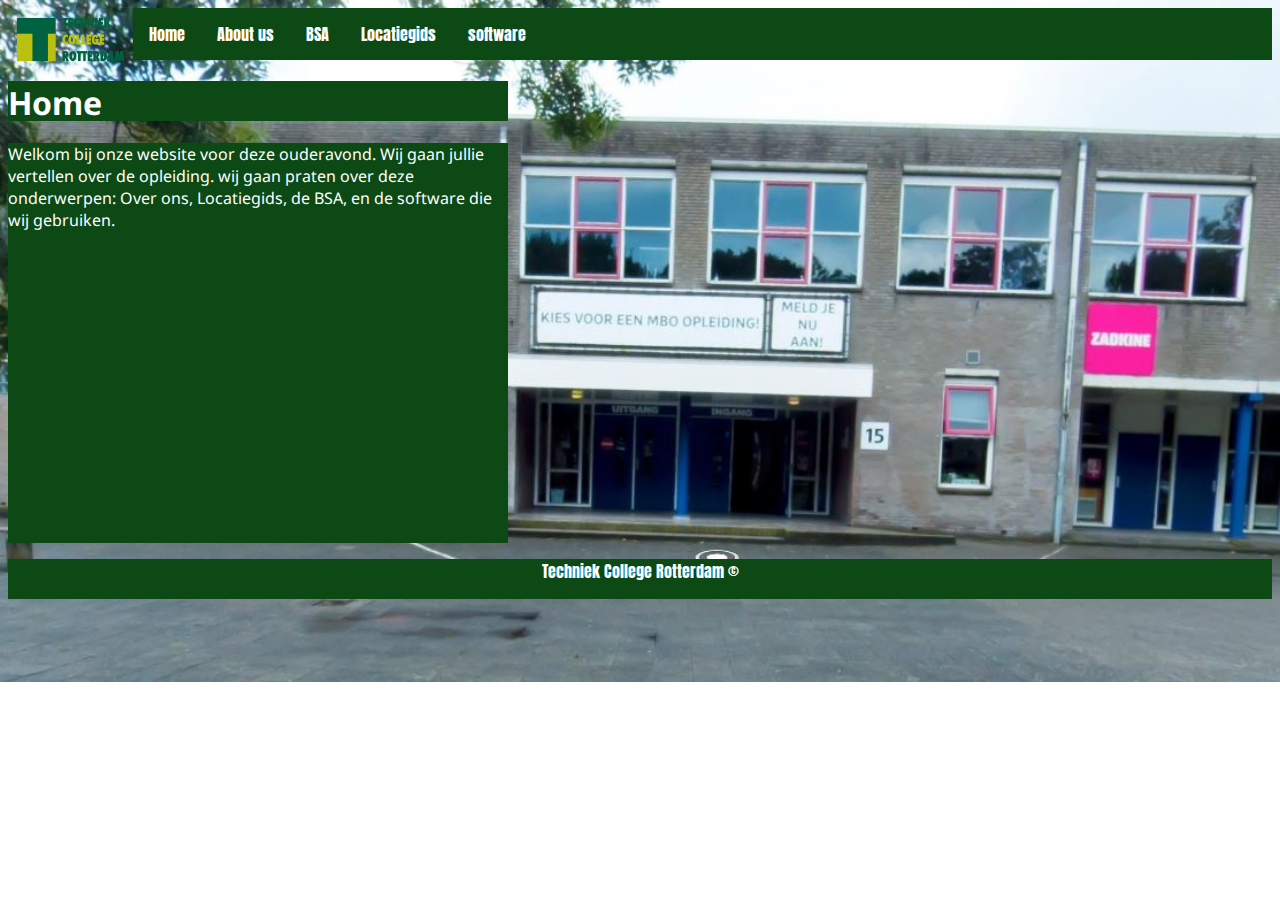
<file: index.html>
<!DOCTYPE html>
<html lang="nl">
<head>
    <meta charset="UTF-8">
    <meta http-equiv="X-UA-Compatible" content="IE=edge">
    <meta name="viewport" content="width=device-width, initial-scale=1.0">
    <link rel="stylesheet" href="style.css">
    <link rel="preconnect" href="https://fonts.googleapis.com">
<link rel="preconnect" href="https://fonts.gstatic.com" crossorigin>
<link href="https://fonts.googleapis.com/css2?family=Anton&display=swap" rel="stylesheet">
<link rel="preconnect" href="https://fonts.googleapis.com">
<link rel="preconnect" href="https://fonts.gstatic.com" crossorigin>
<link href="https://fonts.googleapis.com/css2?family=Noto+Sans:wght@300&display=swap" rel="stylesheet">
<meta name="viewport" content="width=device-width, initial-scale=1.0"> 
    <title>Document</title>
</head>
<body class="index">
    <header>
        <img src="/imgs/logo-techniek-college.png" alt="" class="tcrlogo">
        <ul>
            <li><a href="index.html" class="navbar">Home</a></li>
            <li><a href="aboutus.html" class="navbar">About us</a></li>
            <li><a href="BSA.html" class="navbar">BSA</a></li>
            <li><a href="locatiegids.html" class="navbar">Locatiegids</a></li>
            <li><a href="software.html" class="navbar">software</a></li>
          </ul> 
          <h1 class="title">Home</h1>
    </header>
    <div class="square1"> <p> Welkom bij onze website voor deze ouderavond. Wij gaan jullie vertellen over de opleiding. wij gaan praten over deze onderwerpen: Over ons, Locatiegids, de BSA, en de software die wij gebruiken.</p></div>

    <footer class="footer">
        <P class="footertext">Techniek College Rotterdam ©</P>
        </footer>


</body>
</html>
</file>
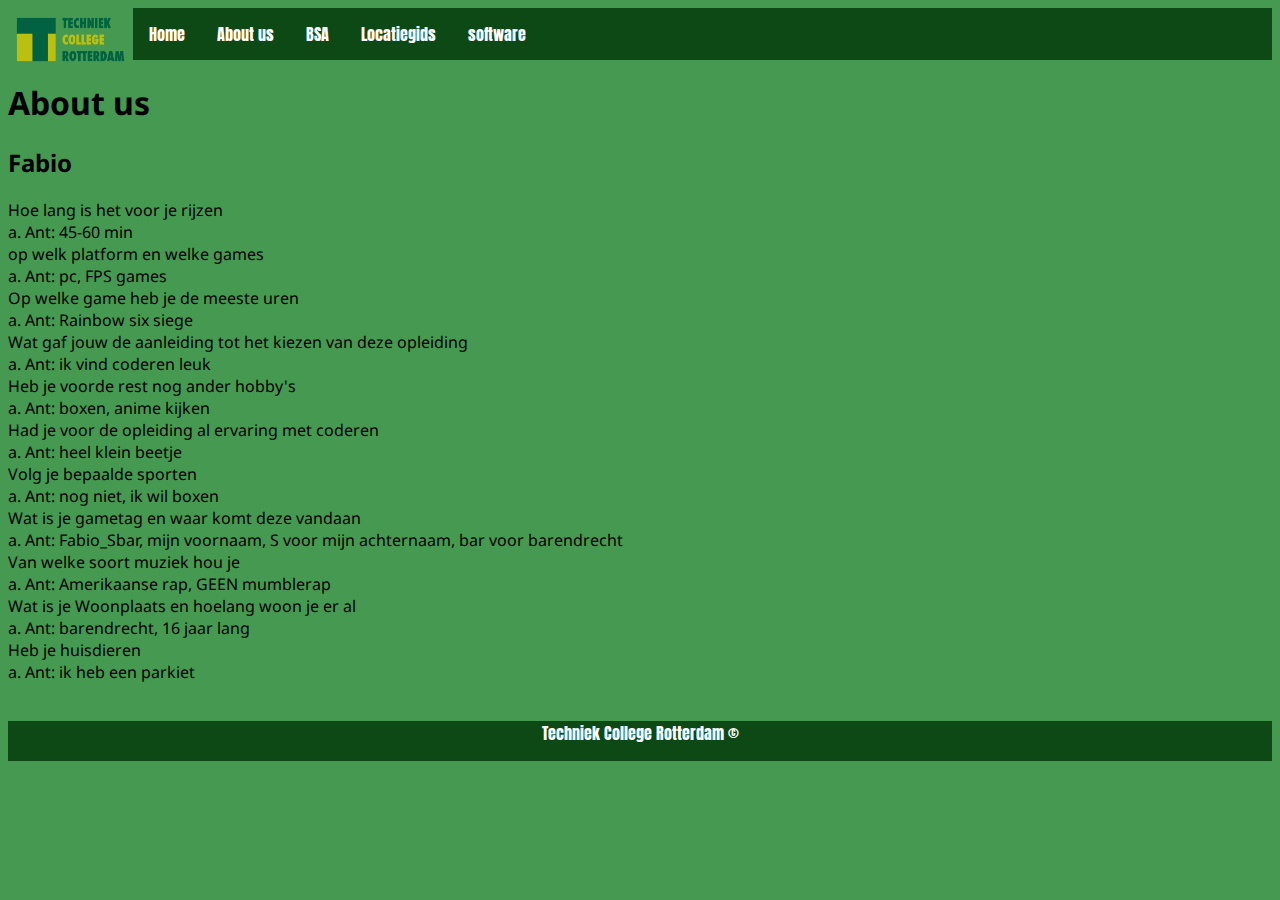
<file: aboutus.html>
<!DOCTYPE html>
<html lang="nl">
<head>
    <meta charset="UTF-8">
    <meta http-equiv="X-UA-Compatible" content="IE=edge">
    <meta name="viewport" content="width=device-width, initial-scale=1.0">
    <link rel="stylesheet" href="style.css">
    <link rel="preconnect" href="https://fonts.googleapis.com">
<link rel="preconnect" href="https://fonts.gstatic.com" crossorigin>
<link href="https://fonts.googleapis.com/css2?family=Anton&display=swap" rel="stylesheet">
<link rel="preconnect" href="https://fonts.googleapis.com">
<link rel="preconnect" href="https://fonts.gstatic.com" crossorigin>
<link href="https://fonts.googleapis.com/css2?family=Noto+Sans:wght@300&display=swap" rel="stylesheet">
<meta name="viewport" content="width=device-width, initial-scale=1.0"> 
    <title>Document</title>
</head>
<body class="otherbody">
    <header>
        <img src="/imgs/logo-techniek-college.png" alt="" class="tcrlogo">
        <ul>
            <li><a href="index.html" class="navbar">Home</a></li>
            <li><a href="aboutus.html" class="navbar">About us</a></li>
            <li><a href="BSA.html" class="navbar">BSA</a></li>
            <li><a href="locatiegids.html" class="navbar">Locatiegids</a></li>
            <li><a href="software.html" class="navbar">software</a></li>
        </ul>
          <h1 class="title2">About us</h1>
    </header>
    <h2 class="titleh2">Fabio</h2>
    <p class="p-software">	Hoe lang is het voor je rijzen <br>
        a.	Ant: 45-60 min <br>
        	op welk platform en welke games <br>
        a.	Ant: pc, FPS games <br>
        	Op welke game heb je de meeste uren <br>
        a.	Ant: Rainbow six siege <br>
        	Wat gaf jouw de aanleiding tot het kiezen van deze opleiding <br>
        a.	Ant: ik vind coderen leuk <br>
        	Heb je voorde rest nog ander hobby's <br>
        a.	Ant: boxen, anime kijken <br>
        	Had je voor de opleiding al ervaring met coderen <br>
        a.	Ant: heel klein beetje <br>
        	Volg je bepaalde sporten <br>
        a.	Ant: nog niet, ik wil boxen <br>
        	Wat is je gametag en waar komt deze vandaan <br>
        a.	Ant: Fabio_Sbar, mijn voornaam, S voor mijn achternaam, bar voor barendrecht <br>
        	Van welke soort muziek hou je <br>
        a.	Ant: Amerikaanse rap, GEEN mumblerap <br>
        	Wat is je Woonplaats en hoelang woon je er al <br>
        a.	Ant: barendrecht, 16 jaar lang <br>
        	Heb je huisdieren <br>
        a.	Ant: ik heb een parkiet <br>
         <br> </p>

    <footer class="footer">
        <P class="footertext">Techniek College Rotterdam ©</P>
        </footer>
</body>
</html>
</file>
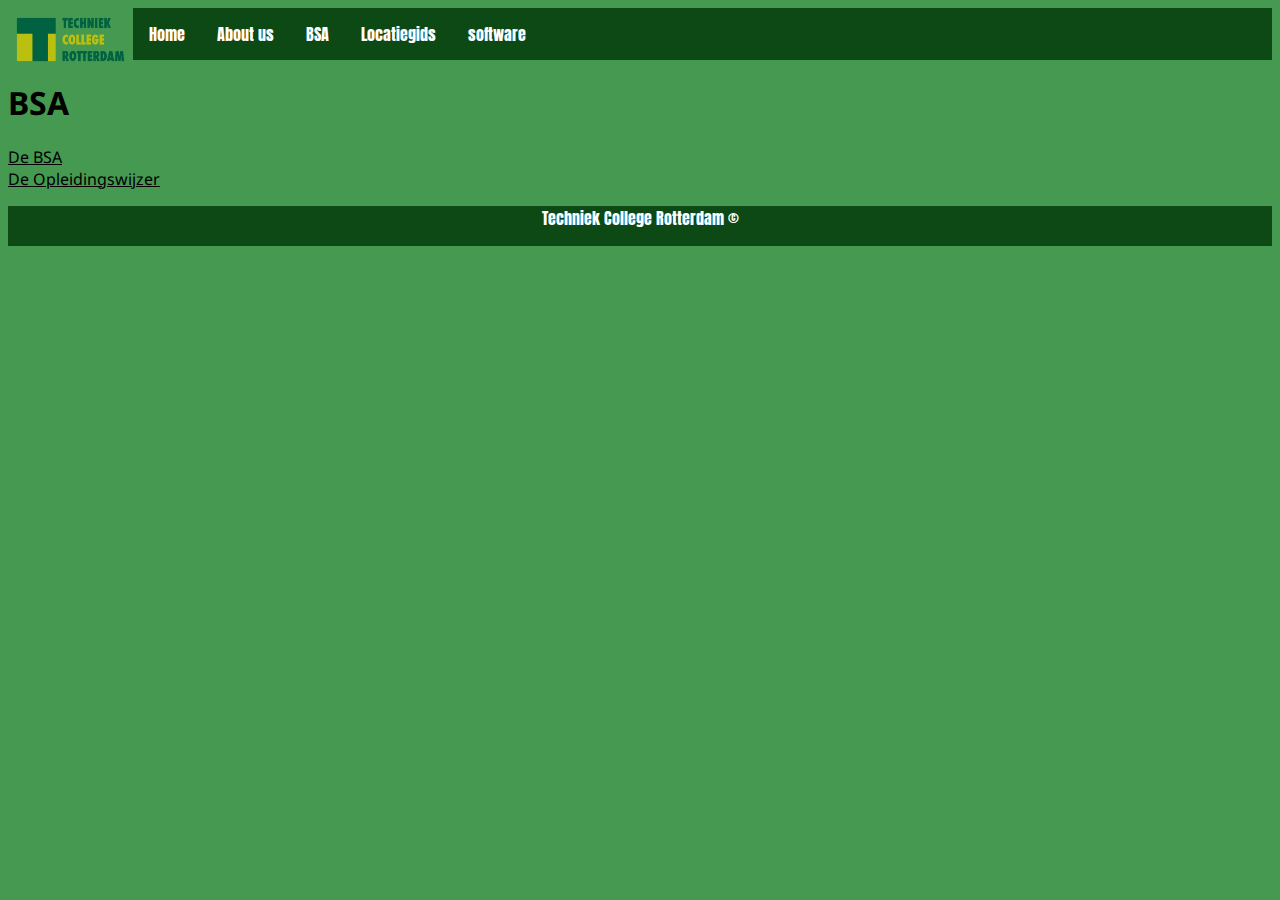
<file: BSA.html>
<!DOCTYPE html>
<html lang="nl">
<head>
    <meta charset="UTF-8">
    <meta http-equiv="X-UA-Compatible" content="IE=edge">
    <meta name="viewport" content="width=device-width, initial-scale=1.0">
    <link rel="stylesheet" href="style.css">
    <link rel="preconnect" href="https://fonts.googleapis.com">
<link rel="preconnect" href="https://fonts.gstatic.com" crossorigin>
<link href="https://fonts.googleapis.com/css2?family=Anton&display=swap" rel="stylesheet">
<link rel="preconnect" href="https://fonts.googleapis.com">
<link rel="preconnect" href="https://fonts.gstatic.com" crossorigin>
<link href="https://fonts.googleapis.com/css2?family=Noto+Sans:wght@300&display=swap" rel="stylesheet">
<meta name="viewport" content="width=device-width, initial-scale=1.0"> 
    <title>Document</title>
</head>
<body class="otherbody">
    <header>
        <img src="/imgs/logo-techniek-college.png" alt="" class="tcrlogo">
        <ul>
            <li><a href="index.html" class="navbar">Home</a></li>
            <li><a href="aboutus.html" class="navbar">About us</a></li>
            <li><a href="BSA.html" class="navbar">BSA</a></li>
            <li><a href="locatiegids.html" class="navbar">Locatiegids</a></li>
            <li><a href="software.html" class="navbar">software</a></li>
          </ul> 
          <h1 class="title2">BSA</h1>
    </header>
    <a href="/files/07 BSA.pptx" class="alink">De BSA</a> <br>
    <a href="/files/08 Opleidingswijzer(1).pptx" class="alink">De Opleidingswijzer</a>
    <footer class="footer">
        <P class="footertext">Techniek College Rotterdam ©</P>
        </footer>
</body>
</html>
</file>
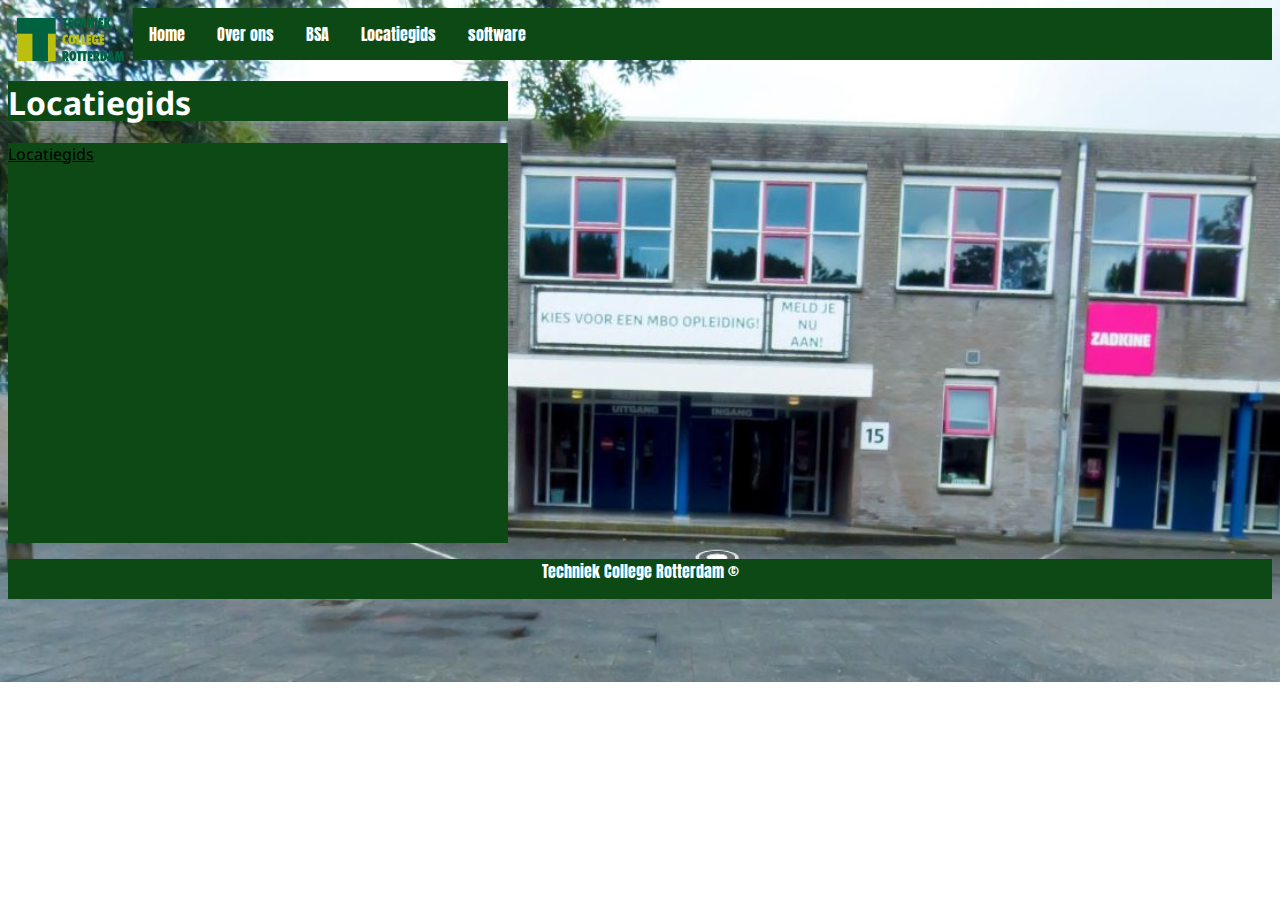
<file: locatiegids.html>
<!DOCTYPE html>
<html lang="nl">
<head>
    <meta charset="UTF-8">
    <meta http-equiv="X-UA-Compatible" content="IE=edge">
    <meta name="viewport" content="width=device-width, initial-scale=1.0">
    <link rel="stylesheet" href="style.css">
    <link rel="preconnect" href="https://fonts.googleapis.com">
<link rel="preconnect" href="https://fonts.gstatic.com" crossorigin>
<link href="https://fonts.googleapis.com/css2?family=Anton&display=swap" rel="stylesheet">
<link rel="preconnect" href="https://fonts.googleapis.com">
<link rel="preconnect" href="https://fonts.gstatic.com" crossorigin>
<link href="https://fonts.googleapis.com/css2?family=Noto+Sans:wght@300&display=swap" rel="stylesheet">
<meta name="viewport" content="width=device-width, initial-scale=1.0"> 
    <title>Document</title>
</head>
<body class="index">
    <header>
        <img src="/imgs/logo-techniek-college.png" alt="" class="tcrlogo">
        <ul>
            <li><a href="index.html" class="navbar">Home</a></li>
            <li><a href="aboutus.html" class="navbar">Over ons</a></li>
            <li><a href="BSA.html" class="navbar">BSA</a></li>
            <li><a href="locatiegids.html" class="navbar">Locatiegids</a></li>
            <li><a href="software.html" class="navbar">software</a></li>
          </ul> 
          <h1 class="title">Locatiegids</h1>
    </header>
    <div class="square1"><a href="https://techniekcollegerotterdam-production-images-s3bucket.s3.eu-central-1.amazonaws.com/ntqh3hz0cbdupr4y9ql6rx40yoz7?response-content-disposition=inline%3B%20filename%3D%22Locatiegids%20Sportlaan%2022-23.pdf%22%3B%20filename%2A%3DUTF-8%27%27Locatiegids%2520Sportlaan%252022-23.pdf&response-content-type=application%2Fpdf&X-Amz-Algorithm=AWS4-HMAC-SHA256&X-Amz-Credential=AKIA345T7DJ3BXOCWR46%2F20221018%2Feu-central-1%2Fs3%2Faws4_request&X-Amz-Date=20221018T153623Z&X-Amz-Expires=300&X-Amz-SignedHeaders=host&X-Amz-Signature=4a054151ff2b0826875feba42e3c11796cc8e257895650425a657c3c2c6850d5" target="_blank" rel="noopener noreferrer" class="alink">Locatiegids</a></div>

    <footer class="footer">
        <P class="footertext">Techniek College Rotterdam ©</P>
        </footer>
</body>
</html>
</file>
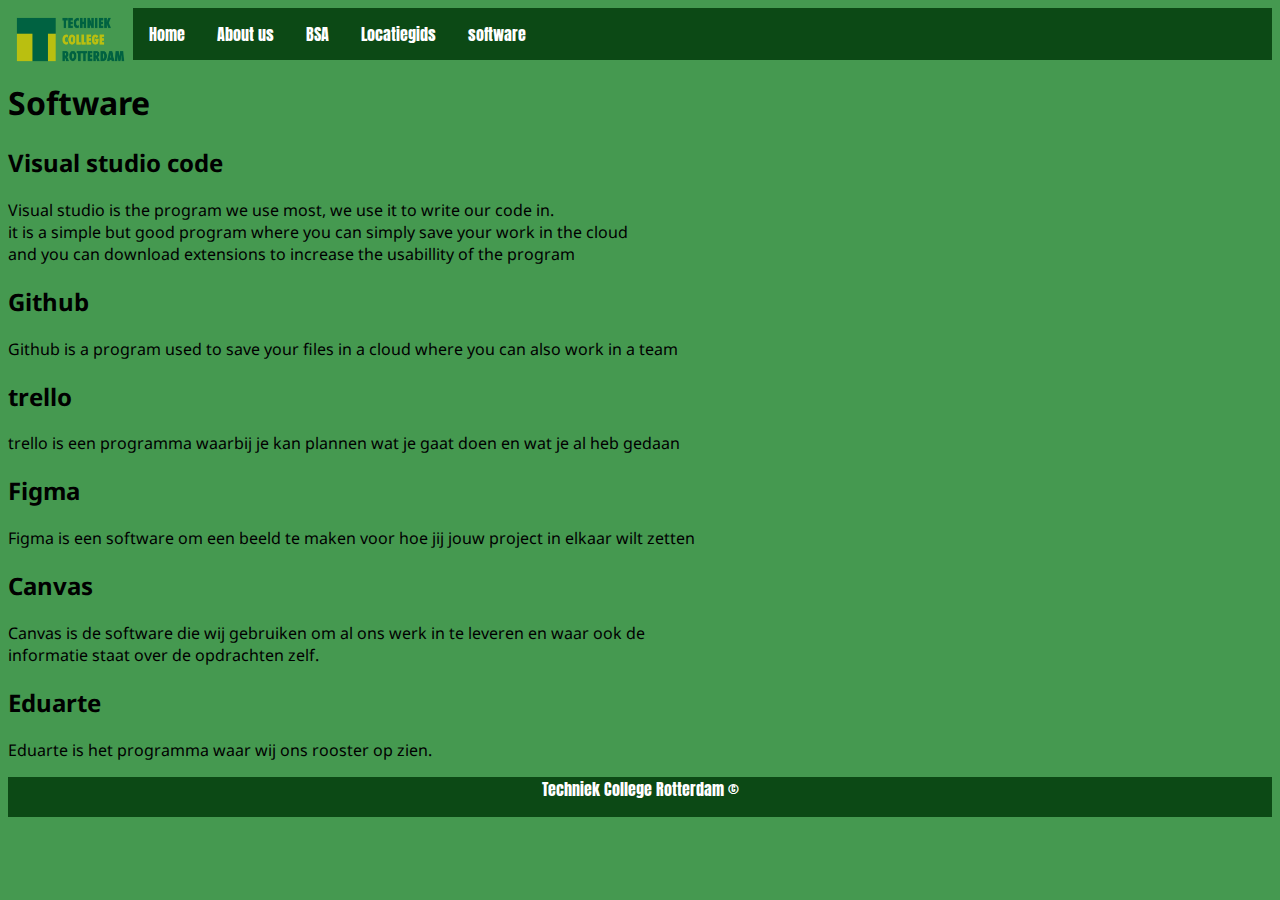
<file: software.html>
<!DOCTYPE html>
<html lang="nl">
<head>
    <meta charset="UTF-8">
    <meta http-equiv="X-UA-Compatible" content="IE=edge">
    <meta name="viewport" content="width=device-width, initial-scale=1.0">
    <link rel="stylesheet" href="style.css">
    <link rel="preconnect" href="https://fonts.googleapis.com">
<link rel="preconnect" href="https://fonts.gstatic.com" crossorigin>
<link href="https://fonts.googleapis.com/css2?family=Anton&display=swap" rel="stylesheet">
<link rel="preconnect" href="https://fonts.googleapis.com">
<link rel="preconnect" href="https://fonts.gstatic.com" crossorigin>
<link href="https://fonts.googleapis.com/css2?family=Noto+Sans:wght@300&display=swap" rel="stylesheet">
<meta name="viewport" content="width=device-width, initial-scale=1.0">
    <title>Document</title>
</head>
<body class="otherbody">
    <header>
        <img src="/imgs/logo-techniek-college.png" alt="" class="tcrlogo">
        <ul>
            <li><a href="index.html" class="navbar">Home</a></li>
            <li><a href="aboutus.html" class="navbar">About us</a></li>
            <li><a href="BSA.html" class="navbar">BSA</a></li>
            <li><a href="locatiegids.html" class="navbar">Locatiegids</a></li>
            <li><a href="software.html" class="navbar">software</a></li>
          </ul> 
          <h1 class="title2">Software</h1>
    </header>
    <h2 class="titleh2">Visual studio code</h2>
    <p class="p-software">Visual studio is the program we use most, we use it to write our code in. <br>
    it is a simple but good program where you can simply save your work in the cloud <br>
    and you can download extensions to increase the usabillity of the program</p>
    <h2 class="titleh2">Github</h2>
    <p class="p-software">Github is a program used to save your files in a cloud where you can also work in a team</p>

    <h2 class="titleh2">trello</h2>
    <p class="p-software">trello is een programma waarbij je kan plannen wat je gaat doen en wat je al heb gedaan</p>
    <h2 class="titleh2">Figma</h2>
    <p class="p-software">Figma is een software om een beeld te maken voor hoe jij jouw project in elkaar wilt zetten</p>
    <h2 class="titleh2">Canvas</h2>
    <p class="p-software">Canvas is de software die wij gebruiken om al ons werk in te leveren en waar ook de <br>
         informatie staat over de opdrachten zelf.</p>
    <h2 class="titleh2">Eduarte</h2>
    <p class="p-software">Eduarte is het programma waar wij ons rooster op zien.</p>
    
    <footer class="footer">
    <P class="footertext">Techniek College Rotterdam ©</P>
    </footer>
</body>
</html>
</file>
<file: style.css>
ul {
    list-style-type: none;
    margin: 0;
    padding: 0;
    overflow: hidden;
    background-color: rgb(12, 73, 21);

  }
  
  li {
    float: left;
  }
  
  li a {
    display: block;
    color: white;
    text-align: center;
    padding: 14px 16px;
    text-decoration: none;

  }
  
  li a:hover {
    background-color: rgb(69, 153, 80);
  }
a.navbar {
  font-family: 'Anton', sans-serif;
}
h1.title {
  height: 40px;
  width: 500px;
  background-color: rgb(12, 73, 21);
  font-family: 'Noto Sans', sans-serif;
  color: white;
  
}
img.tcrlogo {
  float: left;
  width: 125px;
  height: 63px;

}
body.index{
  background-image: url(/imgs/sportlaan.jpg);
  background-repeat: no-repeat;
  background-size: cover;
  background-attachment: scroll;
}
h2.hometitle {
  height: 50px;
  width: 500px;
  background-color: rgb(12, 73, 21);
  font-family: 'Noto Sans', sans-serif;
  color: white;
}
p.hometext {
  height: 450px;
  width: 500px;
  background-color: rgb(12, 73, 21);
  font-family: 'Noto Sans', sans-serif;
  color: white;
}
.square1 {
  height: 400px;
  width: 500px;
  background-color: rgb(12, 73, 21);
  font-family: 'Noto Sans', sans-serif;
  color: white;
}
body.otherbody {
  background-color: rgb(69, 153, 80);
}
.title2 {
  font-family: 'Noto Sans', sans-serif;
}
.titleh2 {
  font-family: 'Noto Sans', sans-serif;
}
.p-software {
  font-family: 'Noto Sans', sans-serif;
  size: 20px;

}
.footer {
  height: 40px;
  width: auto;
  background-color: rgb(12, 73, 21);
  font-family: 'Anton', sans-serif;
  color: white;
}
.footertext {
  text-align: center;
}
.alink {
  font-family: 'Noto Sans', sans-serif;
  color: black;
}
</file>
